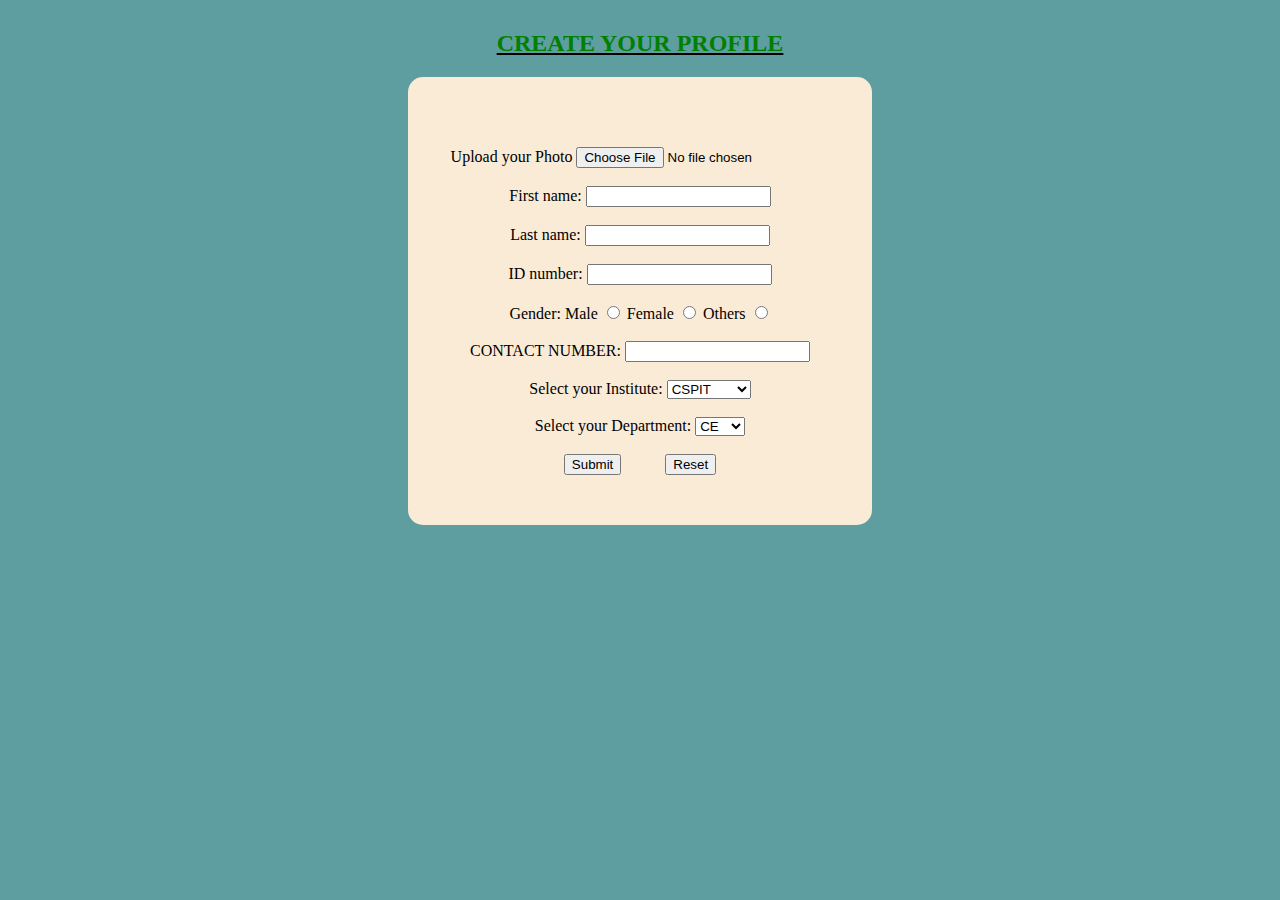
<file: profile.html>
<!DOCTYPE html>
<html lang="en">

<head>
    <meta charset="UTF-8">
    <meta http-equiv="X-UA-Compatible" content="IE=edge">
    <meta name="viewport" content="width=device-width, initial-scale=1.0">
    <title>Profile Page</title>
    <link rel="stylesheet" href="profile.css">
    <link href="https://cdn.jsdelivr.net/npm/bootstrap@5.0.2/dist/css/bootstrap.min.css" rel="stylesheet"
        integrity="sha384-EVSTQN3/azprG1Anm3QDgpJLIm9Nao0Yz1ztcQTwFspd3yD65VohhpuuCOmLASjC" crossorigin="anonymous">
</head>

<!-- this is for background image  -->
<body style="background-color: cadetblue;">

<!-- this is for heading  -->
<u><strong>
        <h2 id="heading">CREATE YOUR PROFILE</h2>
    </strong></u>

<div style="text-align: center; border-radius: 15px; margin-left: 400px; margin-right: 400px; padding-bottom: 50px; padding-top: 70px; background-color: antiquewhite;">
    

    <form action="">

        <!-- this is for profile photo. -->
        <div class="form-control">
            <!-- <label class="header">Profile Photo:</label> -->
            Upload your Photo
            <input id="image" type="file" name="profile_photo" placeholder="Photo" required="" capture>
        </div>
        <br>

        <!-- this is for first name -->
        <div>
            First name: <input type="text" id="firstname" name="first_name" required><br>
        </div>
        <br>

        <!-- this is for last name -->
        <div>
            Last name: <input type="text" id="lastname" name="last_name" required><br>
        </div>
        <br>

        <!-- this is for id number  -->
        <div>
            ID number: <input type pattern="[a-zA-Z0-9]*" id="roll" name="roll_num" required><br>
        </div>
        <br>

        <!-- this is for gender -->
        <div>
            Gender:
            Male <input type="radio" name="mygender" value="Male" required>
            Female <input type="radio" name="mygender" value="Female" required>
            Others <input type="radio" name="mygender" value="Others" required>
        </div>
        <br>

        <!-- this is for contact number  -->
        <div>
            CONTACT NUMBER: <input type="tel" name="contact_num" id="contact" required>
        </div>
        <br>

        <!-- this is for institute selection  -->
        <div>
            Select your Institute:
            <select name="institute" id="institute" required>
                <option value="CSPIT" name="cspit">CSPIT</option required>
                <option value="DEPSTAR" name="depstar">DEPSTAR</option required>
                <option value="IIIM" name="iiim">IIIM</option required>
                <option value="PDPIAS" name="pdpias">PDPIAS</option required>
                <option value="RPCP" name="rpcp">RPCP</option required>
                <option value="CMPICA" name="cmpica">CMPICA</option required>
                <option value="ARIP" name="arip">ARIP</option required>
            </select>
        </div>
        <br>

        <!-- this is for department -->
        <div>
            Select your Department:
            <select name="department" id="department">
                <option value="CE" name="ce">CE</option required>
                <option value="CSE" name="cse">CSE</option required>
                <option value="IT" name="it">IT</option required>
            </select>
        </div>
        <br>

        <!-- this for submission -->
        <input class="btn btn-primary" type="submit" value="Submit" style="margin-right: 40px;">

        <!-- this is for reset -->
        <input class="btn btn-primary" type="reset" value="Reset">
        <br>

    </form>
</div>
</body>

</html>
</file>
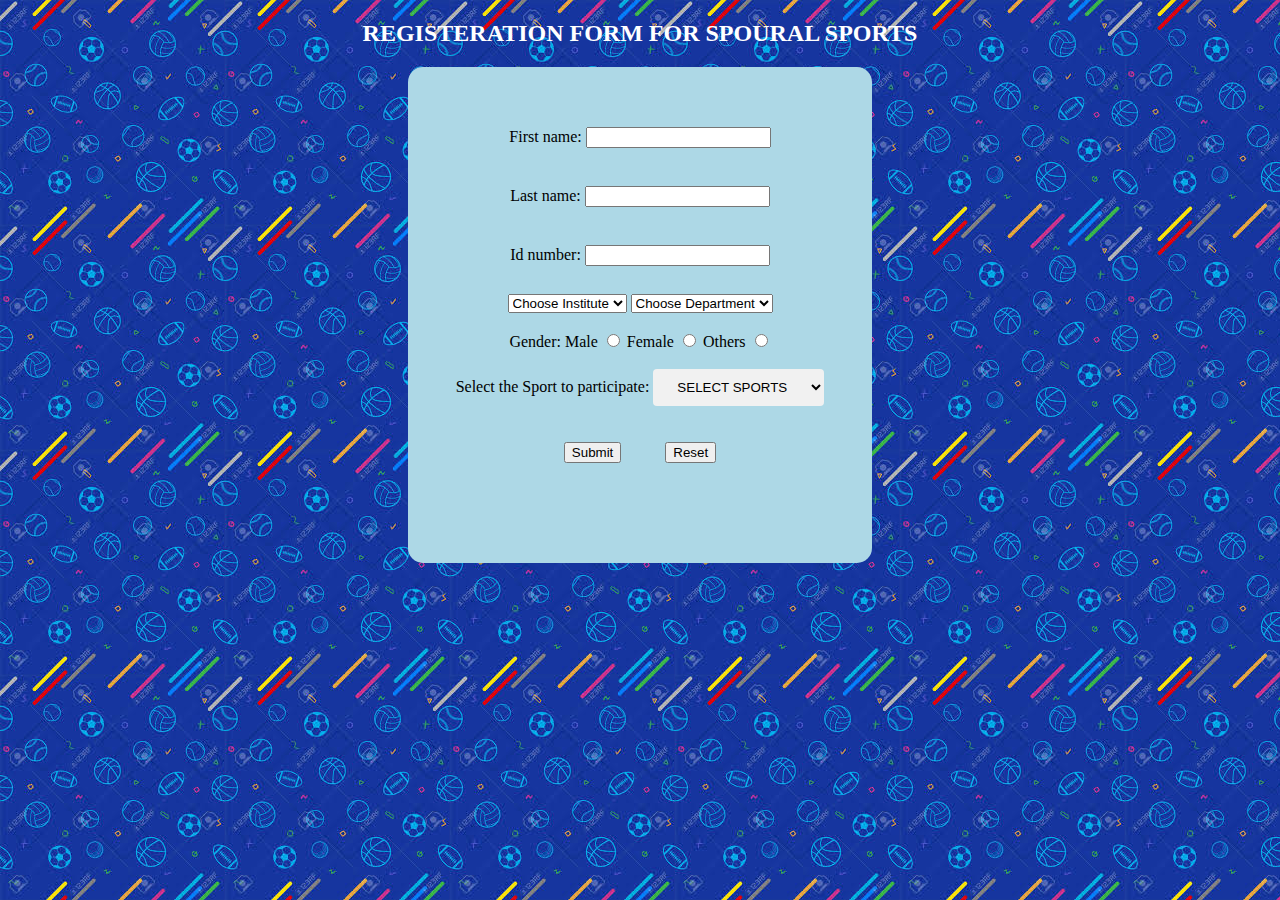
<file: studentregister.html>
<!DOCTYPE html>
<html lang="en">

<head>
  <meta charset="UTF-8">
  <meta http-equiv="X-UA-Compatible" content="IE=edge">
  <meta name="viewport" content="width=device-width, initial-scale=1.0">

  <!-- THIS JS SCRIPT IS FOR SELECTING THE INSTITUTE AND Department -->
  <script type="text/javascript">
    var citiesByState = {
      CSPIT: ["CE", "CSE", "IT", "MECHANICAL", "CIVIL", "ELECTRICAL","MTECH CIVIL","MTECH ME","MTECH CE","MTECH EC","MTECH EE","Ph.D"],
      DEPSTAR: ["CE", "CSE", "IT"],
      IIIM: ["MBA", "BBA", "Ph.D"],
      RPCP: ["B.PHARM", "M.PHARM","Ph.D"],
      PDPIAS: ["BSC BIOLOGICAL SCIENCES","BSC PHYSICS","MSC BIOLOGICAL SCIENCES","MSC PHYSICS","MSC AOC","MATHEMATICS","Ph.D"],
      NURSING: ["BSC NURSING","GNM NURSING","MSC NURSING","Ph.D"],
      CMPICA: ["BCA","BSC IT","MCA","MSC IT","Ph.D"],

    }
    function makeSubmenu(value) {
      if (value.length == 0) document.getElementById("citySelect").innerHTML = "<option></option>";
      else {
        var citiesOptions = "";
        for (cityId in citiesByState[value]) {
          citiesOptions += "<option>" + citiesByState[value][cityId] + "</option>";
        }
        document.getElementById("citySelect").innerHTML = citiesOptions;
      }
    }
    function displaySelected() {
      var country = document.getElementById("countrySelect").value;
      var city = document.getElementById("citySelect").value;
      alert(country + "\n" + city);
    }
    function resetSelection() {
      document.getElementById("countrySelect").selectedIndex = 0;
      document.getElementById("citySelect").selectedIndex = 0;
    }
  </script>

  <!-- this line shows the description under the website link to get the idea of website. -->
  <meta name="Description" content="This website is for sports event management.">

  <!-- this line allows the search engine to show the website in public -->
  <meta name="robots" content="INDEX, FOLLOW">

  <title>Student Registeration Form</title>
  <link rel="stylesheet" href="studentregister.css">
  <link href="https://cdn.jsdelivr.net/npm/bootstrap@5.0.2/dist/css/bootstrap.min.css" rel="stylesheet"
    integrity="sha384-EVSTQN3/azprG1Anm3QDgpJLIm9Nao0Yz1ztcQTwFspd3yD65VohhpuuCOmLASjC" crossorigin="anonymous">
</head>

<!-- this is for background image  -->

<body style="background-image:url('studentregister.jpg');">

  <!-- this is heading  -->
  <b1>
    <h2 id="heading">REGISTERATION FORM FOR SPOURAL SPORTS</h2>
  </b1>

  <div
    style="text-align: center; border-radius: 15px; margin-left: 400px; margin-right: 400px; padding-bottom: 100px; padding-top: 50px; background-color: lightblue;">

    <!-- this is to link the backend link  -->
    <form action=""></form>

    <!-- this is for first name -->
    <div>
      First name: <input type="text" id="fname" name="fir_ame"><br>
    </div>
    <br>

    <!-- this is for last name -->
    <div>
      Last name: <input type="text" id="lname" name="las_name"><br>
    </div>
    <br>

    <!-- this is for id number  -->
    <div>
      Id number: <input type pattern="[a-zA-Z0-9]*" id="rollnumber" name="roll_num"><br>
    </div>
    <br>

    <!-- THIS IS FOR Institute AND Department -->
    <select id="countrySelect" size="1" onchange="makeSubmenu(this.value)">
      <option value="" disabled selected>Choose Institute</option>
      <option>CSPIT</option>
      <option>DEPSTAR</option>
      <option>IIIM</option>
      <option >RPCP</option>
      <option >PDPIAS</option>
      <option >CMPICA</option>
      <option >NURSING</option>
      </select>
      <select id="citySelect" size="1" >
      <option value="" disabled selected>Choose Department</option>
      <option></option>
      </select>
      <!-- <button onclick="displaySelected()">show selected</button> -->
      <br>
      <br>
    <!-- this is for gender -->
    <div>
      Gender:
      Male <input type="radio" name="mygender" value="Male" required>
      Female <input type="radio" name="mygender" value="Female" required>
      Others <input type="radio" name="mygender" value="Others" required>
    </div>
    <br>

    <!-- this is for selecting the sports -->
    <div>
      Select the Sport to participate:
      <select name="sport" id="sports">
        <option value="select">SELECT SPORTS</option>
        <option value="CRICKET" name="cricket">CRICKET</option>
        <option value="FOOTBALL" name="football">FOOTBALL</option>
        <option value="VOLLEYBALL" name="volleyball">VOLLEYBALL</option>
        <option value="BADMINTON" name="badminton">BADMINTON</option>
        <option value="KABADDI" name="kabaddi">KABADDI</option>
        <option value="TUG OF WAR" name="tug of war">TUG OF WAR</option>
      </select>
    </div>
    <br>
    <br>

    <!-- this for submission -->
    <input class="btn btn-primary" type="submit" value="Submit" style="margin-right: 40px;">

    <!-- this is for reset -->
    <input class="btn btn-primary" type="reset" value="Reset">
    <br>

  </div>

</body>

</html>
</file>
<file: profile.css>
#heading{
    text-align: center;
    margin-top: 30px;
    color: green;
}

/* contact number  */
#contact{
    text-align: left;
}

/* image  */
#imageUpload
{
    display: none;
}

#profileImage
{
    cursor: pointer;
}

#profile-container {
    width: 150px;
    height: 150px;
    overflow: hidden;
    -webkit-border-radius: 50%;
    -moz-border-radius: 50%;
    -ms-border-radius: 50%;
    -o-border-radius: 50%;
    border-radius: 50%;
}

#profile-container img {
    width: 150px;
    height: 150px;
}
</file>
<file: studentregister.css>
/* this is for the heading element in the html page  */
#heading {
    text-align: center;
    color: white;
}

/* this is for the fname element in the html page  */
#fname {
    /* this tag changes the width */
    width: auto;
    text-align: justify;
    margin: 10px 0;
}

/* this is for the lname element in the html page  */
#lname {
    width: auto;
    text-align: justify;
    margin: 10px 0;
}

/* this is for rollnumber elemnet in the html page */
#rollnumber {
    width: auto;
    text-align: justify;
    margin: 10px 0;
}

/* this is for the institute of the html page */
#institute {
    width: auto;
    padding: 10px 20px;
    border: none;
    border-radius: 4px;
    background-color: #f1f1f1;
}

/* this is for the department of the html page */
#department {
    width: auto;
    padding: 10px 20px;
    border: none;
    border-radius: 4px;
    background-color: #f1f1f1;
}

/* this is for sports element of the html page */
#sports {
    width: auto;
    padding: 10px 20px;
    border: none;
    border-radius: 4px;
    background-color: #f1f1f1;
}

/* this is for submit element of the html page */
#submit {
    text-align: center;
}

/* this is for reset element of the html page */
#reset {
    text-align: center;
}
</file>
